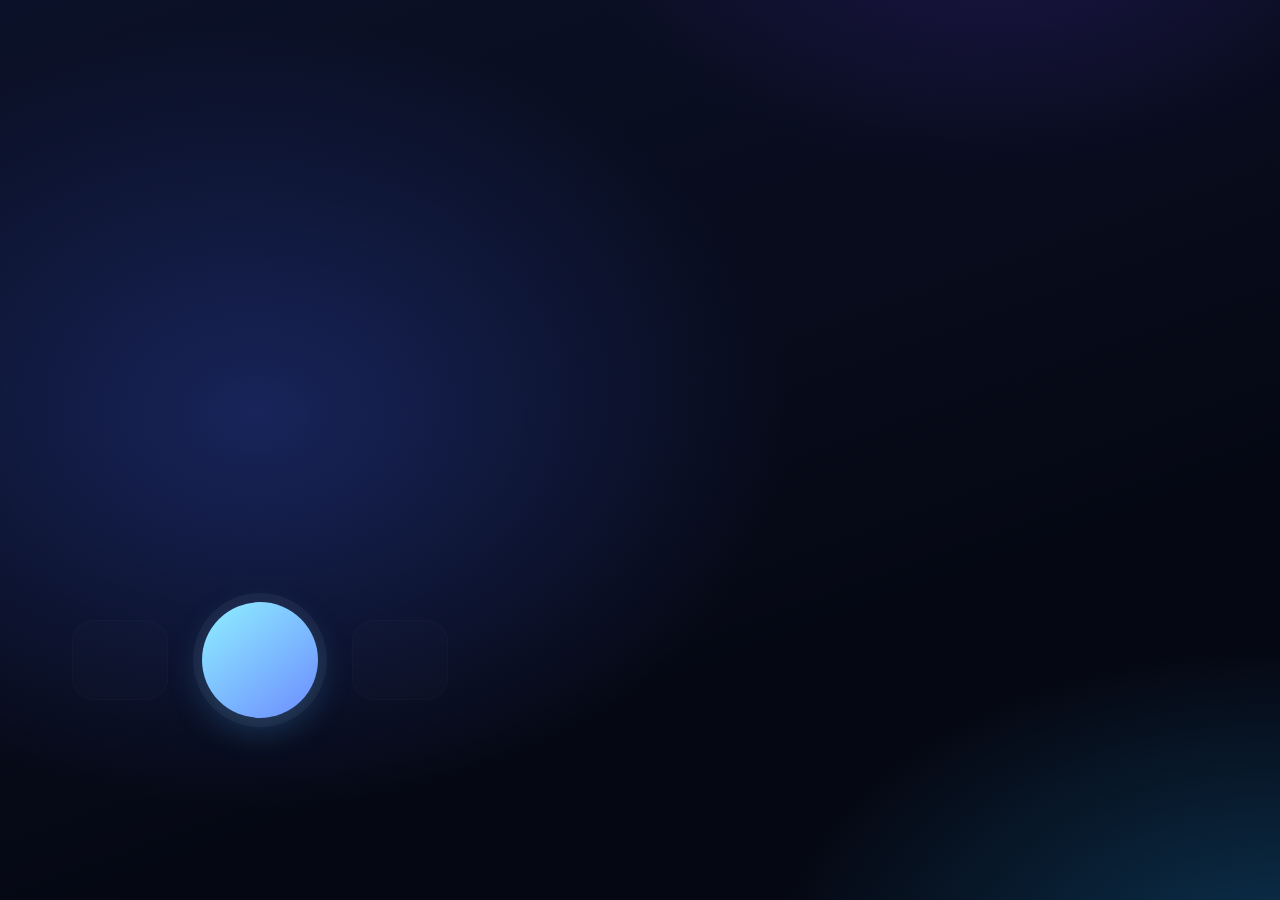
<file: web/test/gpu-mic-test.html>
<!doctype html>
<!-- GPU residue bisection page (not part of the UI): the v2 page's mic button and side buttons
     at the same screen position, with the same background. window.step() runs one press /
     listening / idle cycle. Query flags drop one ingredient each: noshadow, noring, notrans,
     noctl, nobg. Driven over the remote inspector while bisecting. -->
<html><head><meta charset="utf-8"><title>gpu mic test</title>
<style>
:root { --bg0: #050813; --bg1: #0b1128; --card: #ffffff0b; --card2: #ffffff14; --line: #ffffff17; --ink2: #b6c0e2;
        --c1: #aab4e6; --c2: #5a66a8; }
body[data-state="listening"] { --c1: #7ff3ff; --c2: #19b4f0; }
html, body { margin: 0; height: 100%; overflow: hidden; }
body { background: radial-gradient(760px 560px at 20% 46%, #18245a 0%, transparent 70%),
       radial-gradient(820px 520px at 100% 108%, #0c3350 0%, transparent 62%),
       radial-gradient(600px 380px at 78% -10%, #1c1546 0%, transparent 70%),
       linear-gradient(160deg, var(--bg1), var(--bg0) 70%); }
body.nobg { background: #0b1128; }
.ctl, .mic { position: absolute; border: 0; padding: 0; font: inherit; }
.mic { left: 202px; top: 602px; width: 116px; height: 116px; border-radius: 50%; color: #081024;
       background: linear-gradient(140deg, #8ff0ff, #6c8cff); box-shadow: 0 12px 34px #4fb8ff40, 0 0 0 9px #ffffff0c;
       transition: transform .14s; }
.noshadow .mic { box-shadow: none; }
.mic.hold { transform: scale(.93); }
.notrans .mic.hold { transform: none; }
.mic-ring { position: absolute; inset: -14px; border-radius: 50%; border: 3px solid var(--c1); opacity: 0; transition: opacity .25s; }
body[data-state="listening"] .mic-ring { opacity: .75; }
.noring .mic-ring { display: none; }
.ctl { top: 620px; width: 96px; height: 80px; border-radius: 22px; color: var(--ink2); background: var(--card);
       border: 1px solid var(--line); transition: opacity .25s, transform .12s; }
.ctl[disabled] { opacity: .22; }
#btnAbort { left: 72px; } #btnEnd { left: 352px; }
.noctl .ctl { display: none; }
</style></head>
<body data-state="idle">
<button class="ctl" id="btnAbort" disabled></button>
<button class="mic" id="btnMic"><i class="mic-ring"></i></button>
<button class="ctl" id="btnEnd" disabled></button>
<script>
for (const f of new URLSearchParams(location.search).keys()) document.body.classList.add(f);
const $ = id => document.getElementById(id);
const wait = ms => new Promise(r => setTimeout(r, ms));
// one cycle like a push-to-talk: press, listen, release, the end/abort buttons light up and go dim again
window.step = async () => {
  $('btnMic').classList.add('hold'); document.body.dataset.state = 'listening';
  $('btnEnd').disabled = false;
  await wait(900);
  $('btnMic').classList.remove('hold'); $('btnAbort').disabled = false;
  await wait(500);
  document.body.dataset.state = 'idle'; $('btnAbort').disabled = true; $('btnEnd').disabled = true;
  return 1;
};
</script></body></html>
</file>
